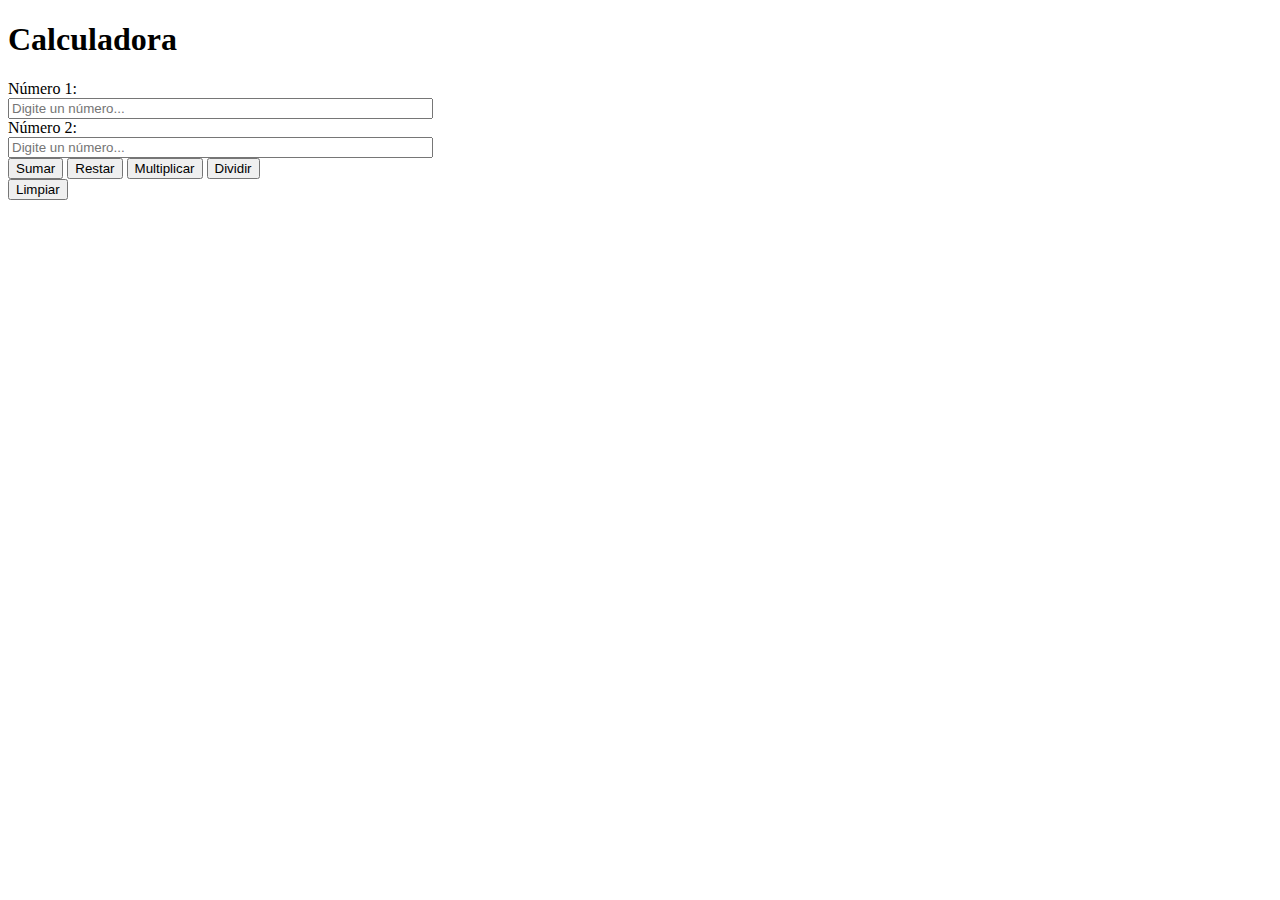
<file: html/index.html>
<!DOCTYPE html>
<html lang="en">
<head>
    <meta charset="UTF-8">
    <meta name="viewport" content="width=device-width, initial-scale=1.0">
    <title>Calculadora</title>
    <link rel="stylesheet" href="/css/style.css"
        integrity="sha384-QWTKZyjpPEjISv5WaRU9OFeRpok6YctnYmDr5pNlyT2bRjXh0JMhjY6hW+ALEwIH" crossorigin="anonymous">
</head>

<body>
    <h1>Calculadora</h1>

    <form action="get">

        <div>
            <label for="texto">Número 1: </label>
            <div>
                <input type="text" id="texto" name="txt" value="" placeholder="Digite un número..." size="50"
                    maxlength="50" required />
            </div>
        </div>

        <div>
            <label for="texto">Número 2: </label>
            <div>
                <input type="text" id="texto" name="txt" value="" placeholder="Digite un número..." size="50"
                    maxlength="50" required />
            </div>
        </div>

        <div>
            <div>
                <button>Sumar</button>
                <button>Restar</button>
                <button>Multiplicar</button>
                <button>Dividir</button>
            </div>
        </div>

        <div>
            <input type="reset" value="Limpiar">
        </div>
    </form>

</body>

</html>
</file>
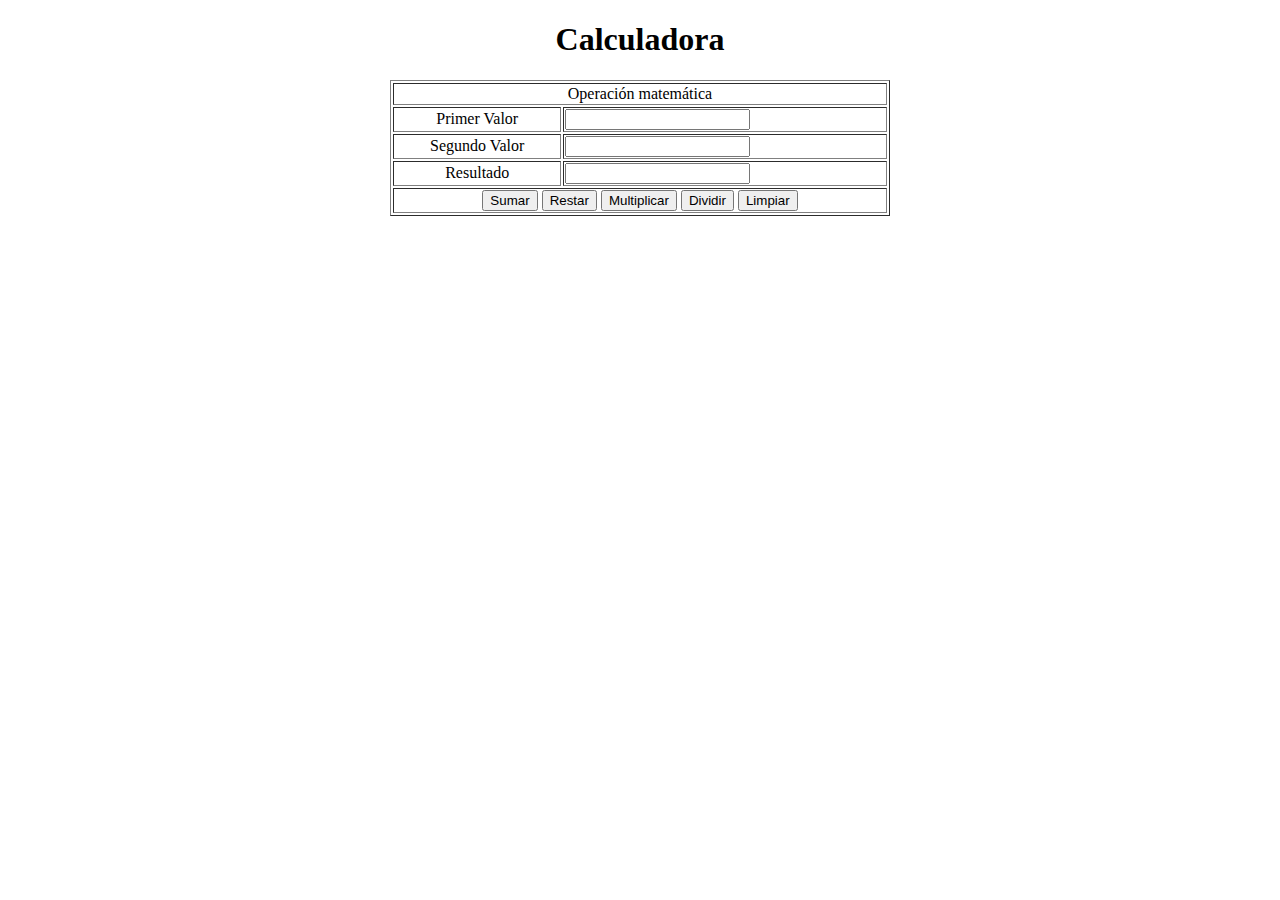
<file: vista/index.html>
<!DOCTYPE html>
<html lang="en">

<head>
    <meta charset="UTF-8">
    <meta name="viewport" content="width=device-width, initial-scale=1.0">
    <title>Calculadora</title>
    <script type="text/javascript" src="../js/control.js"></script>
    <link rel="stylesheet" href="/css/style.css">
</head>

<body>
    <h1>Calculadora</h1>

    <form name="form1" id="form1">
        <table border="1" align="center" width="500">

            <tr>
                <td colspan="2" align="center">Operación matemática</td>
            </tr>

            <tr>
                <td align="center">Primer Valor</td>
                <td>
                    <input type="text" id="valor1" name="valor1" size="20" maxlength="5" required />
                </td>
            </tr>

            <tr>
                <td align="center">Segundo Valor</td>
                <td>
                    <input type="text" id="valor2" name="valor2" size="20" maxlength="5" required />
                </td>
            </tr>

            <tr>
                <td align="center">Resultado</td>
                <td><input type="text" id="resultado" name="resultado" readonly /></td>
            </tr>

            <tr>
                <td colspan="2" align="center">
                    <input type="button" value="Sumar" onclick="sumar()">
                    <input type="button" value="Restar" onclick="restar()">
                    <input type="button" value="Multiplicar" onclick="multiplicar()">
                    <input type="button" value="Dividir" onclick="dividir()">
                    <input type="reset" name="limpiar" id="limpiar" value="Limpiar">
                </td>
            </tr>
        </table>
    </form>
</body>

</html>
</file>
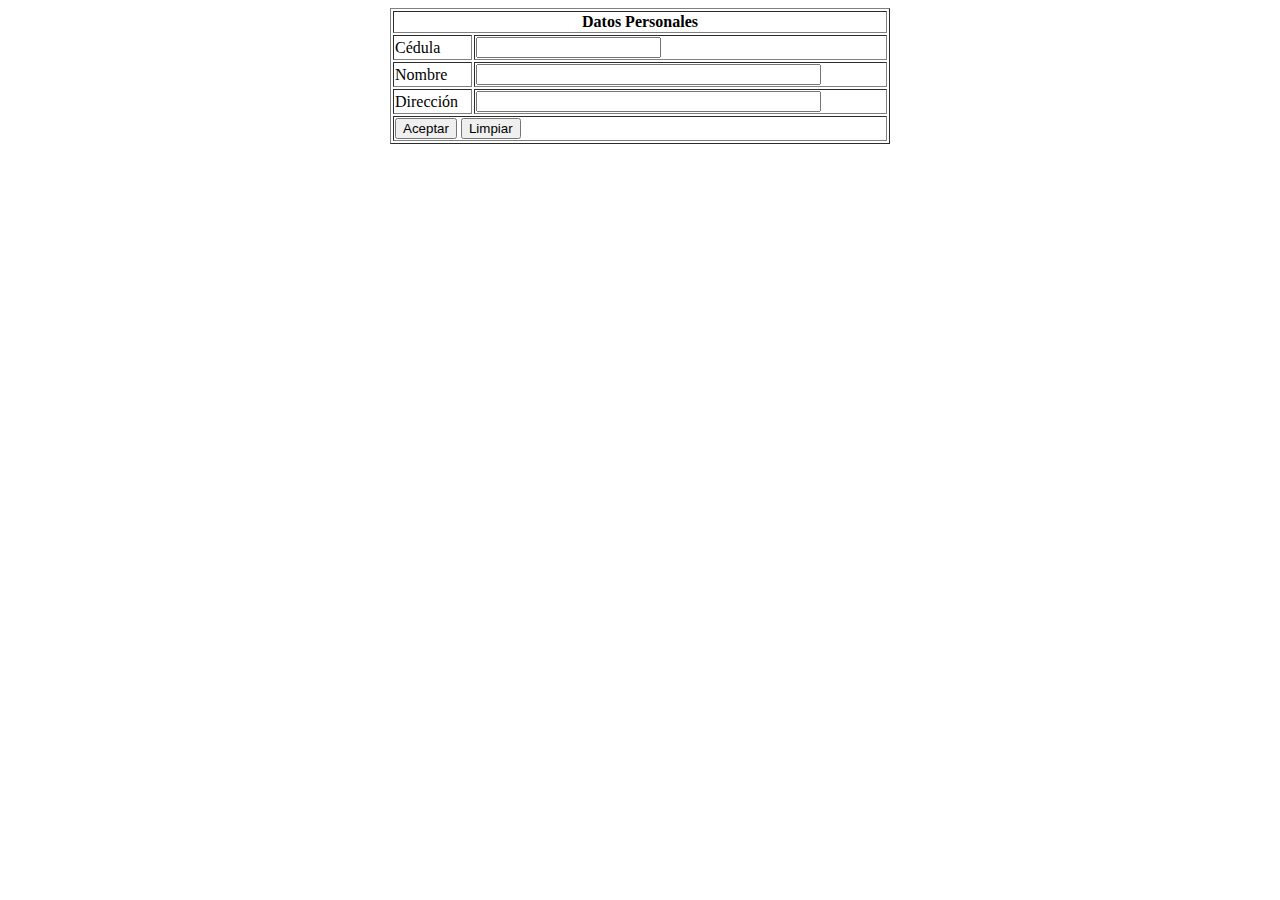
<file: vista/personal.html>
<!DOCTYPE html>
<html lang="en">

<head>
    <meta charset="UTF-8">
    <meta name="viewport" content="width=device-width, initial-scale=1.0">
    <title>Datos Personales</title>
    <script type="text/javascript" src="../js/validar.js"></script>

</head>

<body>
    <form name="form1" id="form1">
        <table width="500" border="1" align="center">

            <tr>
                <th colspan="2">Datos Personales</th>
            </tr>

            <tr>
                <td>Cédula</td>
                <td><input type="text" name="cedula" id="cedula" size="20" maxlength="10"></td>
            </tr>

            <tr>
                <td>Nombre</td>
                <td><input type="text" name="nombre" id="nombre" size="40" maxlength="40">
                </td>
            </tr>
            <tr>
                <td>Dirección</td>
                <td><input type="text" name="direccion" id="direccion" size="40" maxlength="40"></td>
            </tr>
            <tr>
                <td colspan="2">
                    <input type="button" value="Aceptar" onclick="validacion()">
                    <input type="reset" value="Limpiar">
                </td>
            </tr>
        </table>
    </form>
</body>

</html>
</file>
<file: css/style.css>
h1{
    font-family: 'Times New Roman', Times, serif;
    align-items: center;
    text-align: center;
    
}
</file>
